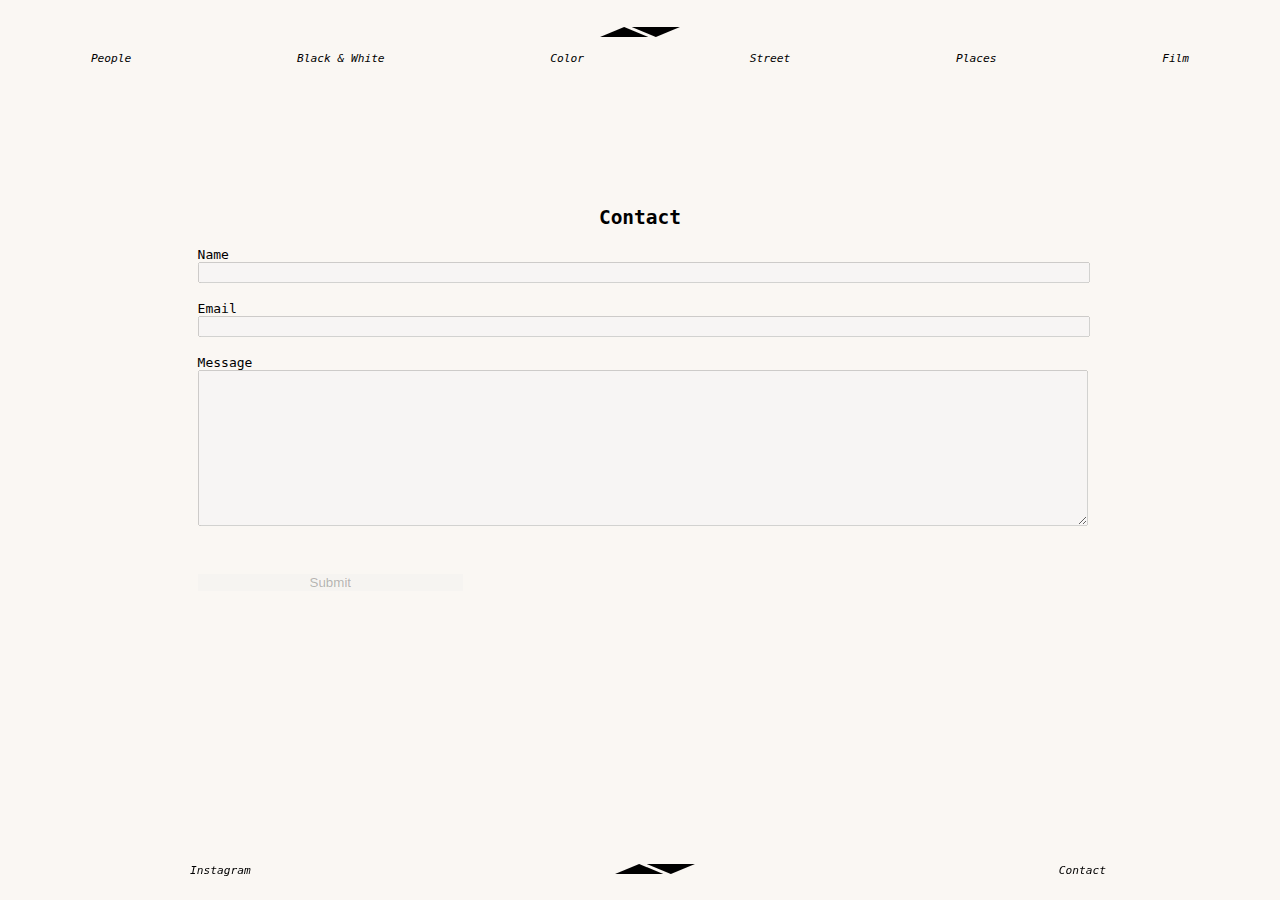
<file: a6folio/contact.html>
<!DOCTYPE html>
<html lang="en">
    <head>
        <meta charset="UTF-8">
        <meta http-equiv="X-UA-Compatible" content="IE=edge">
        <meta name="viewport" content="width=device-width, initial-scale=1.0">
    
        <link rel="stylesheet" href="css/contact.css">
        <title>Contact</title>
    </head>
        <body>

            <nav>
                <a href="index.html" class="logo"><img src="logo\logo1.svg" alt=""></a>
                <ul>
                    <li><a href="people.html">People</a></li>
                    <li><a href="blackwhite.html">Black & White</a></li>
                    <li><a href="color.html">Color</a></li>
                    <li><a href="street.html">Street</a></li>
                    <li><a href="places.html">Places</a></li>
                    <li><a href="film.html">Film</a></li>
                </ul>
            </nav>

            

            <section>

                <div class="container">
                    <h2 class="title">Contact</h2>
                    <form action="">

                        <div class="form-group">

                            <label for="Name">Name</label>
                            <input disabled="disabled" type="text" id="Name" name="Name">

                        </div>

                        <div class="form-group">
                            <label for="email">Email</label>
                            <input disabled="disabled" type="email" id="email" name="email">


                        </div>
                        <div class="form-group">

                            <label for="message">Message</label>
                            <textarea disabled="disabled" name="message" id="message" cols="30" rows="10"></textarea>
                        </div>
                        <button disabled="disabled" type="submit">Submit</button>


                    </form>



                </div>
                <div id="status" class="success">

                </div>
            </section>



            <nav class="bottom-nav">
        
                <ul class="contacts">
                    <li><a href="instagram.com/awith2as">Instagram</a></li>
                    <li><a href="index.html" class="logo"><img src="logo\logo1.svg" alt=""></a></li>
    
                    <li><a href="contact.html">Contact</a></li>
                    
                
                </ul>
            </nav>
    



        </body>
</html>
</file>
<file: a6folio/css/contact.css>
html {
  width: 100%;
  margin: 1.5vw 0;
}

body {
  background-color: rgb(250, 247, 243);
}

.logo img {
  max-width: 5rem;
  height: auto;
}

a.logo {
  display: flex;
  align-self: center;
  justify-content: center;
  align-items: center;
}

ul {
  padding: 0%;
  display: flex;
  flex-wrap: wrap;
  flex-direction: row;
  justify-content: center;
  align-items: center;
}
ul li {
  margin: auto;
  list-style: none;
  align-self: center;
}
ul li a {
  font-family: monospace;
  font-style: italic;
  white-space: nowrap;
  color: black;
  text-decoration: none;
  padding: 1vw;
}
@media (max-width: 800px) {
  ul li a {
    font-size: 0.5rem;
  }
}
@media (min-width: 800px) {
  ul li a {
    font-size: 0.7rem;
  }
}
ul li a:hover {
  background-color: black;
  color: white;
}

.bottom-nav {
  position: fixed;
  bottom: 0;
  overflow: hidden;
  width: 100%;
  padding-top: 2%;
  padding-bottom: 0%;
}

section {
  display: flex;
  align-items: center;
  justify-content: center;
  height: 70vh;
  width: 100%;
}

.container {
  width: 70%;
  margin: 0 auto;
  border-radius: 1vw;
  margin-bottom: 2vh;
}

body {
  font-family: monospace;
}

.form-group {
  width: 100%;
  margin-top: 2vh;
}

label {
  padding-right: 3vw;
}

.title {
  display: flex;
  justify-content: center;
  align-items: center;
  font-family: monospace;
  padding-top: 1vw;
}

button[type=submit] {
  border: none;
  outline: none;
  width: 30%;
  margin-top: 5vh;
}

.form-group textarea, .form-group input {
  width: 100%;
  resize: vertical;
}/*# sourceMappingURL=contact.css.map */
</file>
